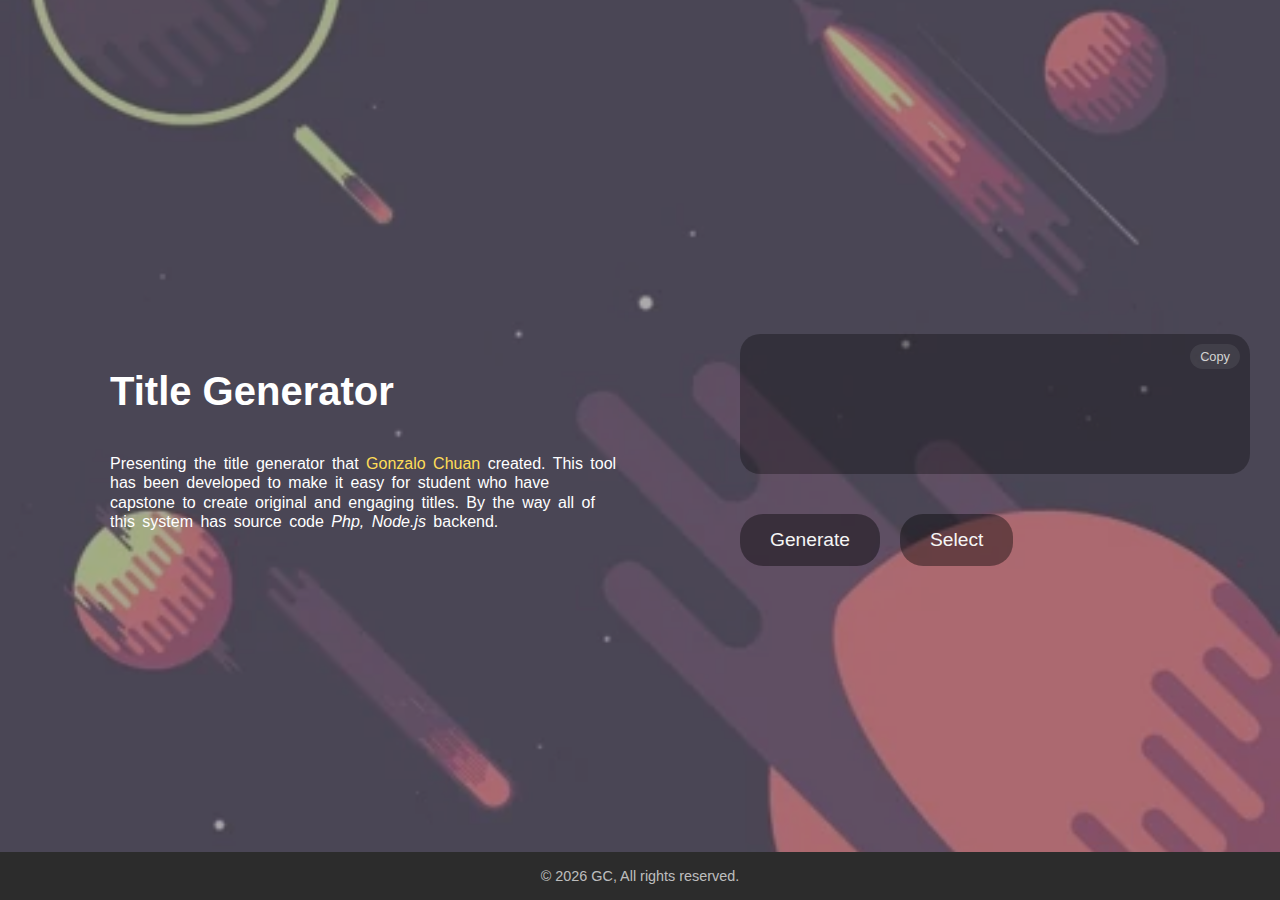
<file: index.html>
<!DOCTYPE html>
<html lang="en">
<head>
    <meta charset="UTF-8">
    <meta name="viewport" content="width=device-width, initial-scale=1.0">
    <title>Title Generator</title>
    <link rel="stylesheet" href="styles.css">
    <link rel="icon" href="assets/tg-icon.png">
    <style>@import url('https://fonts.googleapis.com/css2?family=Poppins:wght@700&display=swap');</style>
</head>
<body>
    <div class="container">
        <div class="left-side">
            <h1>Title Generator</h1>
            <p class="description">
                Presenting the title generator that <a href="https://portfolio-chuan.netlify.app/">Gonzalo Chuan</a> created. 
                This tool has been developed to make it easy for student who have capstone to create original and engaging titles. 
                By the way all of this system has source code <i>Php, Node.js</i> backend.
            </p>
        </div>
        <div class="right-side">
            <div class="title-box">
                <div id="titleDisplay"></div>
                <button id="copyButton" class="copy-button">Copy</button>
            </div>
            <div class="buttons">
                <button id="generateButton" class="animate-on-click">Generate</button>
                <button id="selectButton" class="animate-on-click">Select</button>
            </div>
        </div>
    </div>
    
    <footer class="footer">
        <p class="footer-text">&copy; <script type="text/javascript">var year = new Date();document.write(year.getFullYear());</script> GC, All rights reserved.</p>
    </footer>

    <script src="scripts.js"></script>
</body>
</html>
</file>
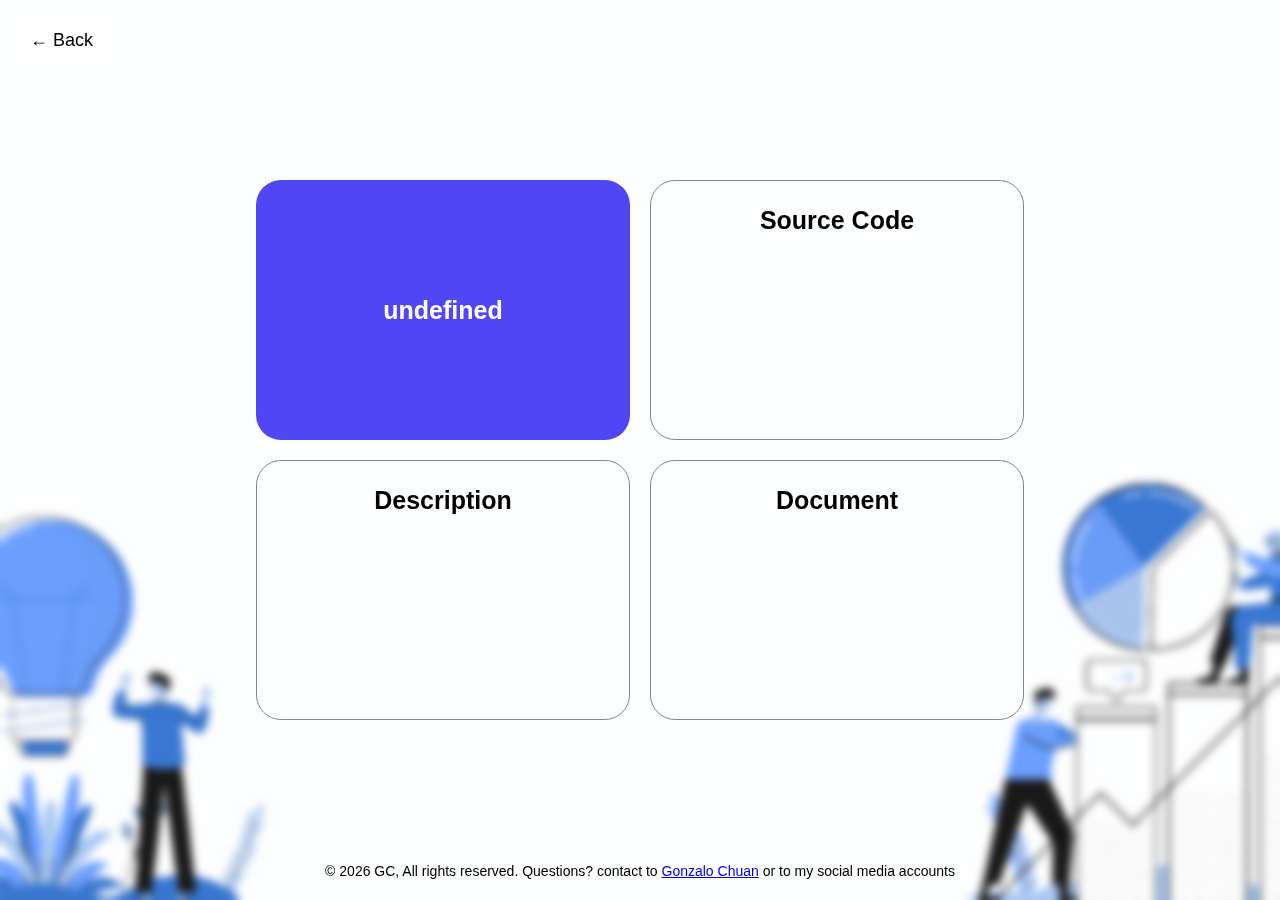
<file: generate.html>
<!DOCTYPE html>
<html lang="en">
<head>
    <meta charset="UTF-8">
    <link rel="icon" href="assets/tg-icon.png">
    <meta name="viewport" content="width=device-width, initial-scale=1.0">
    <title>Title Generate</title>
    <style>
        body {
            display: flex;
            justify-content: center;
            align-items: center;
            height: 100vh;
            margin: 0;
            font-family: Arial, sans-serif;
            background: url('/assets/bg.gif') no-repeat center center fixed;
            background-size: cover;
            backdrop-filter: blur(4px);
        }
        .container {
            display: grid;
            grid-template-columns: repeat(2, 1fr);
            gap: 20px;
            width: 60%;
            height: 60%;
        }
        .box {
            display: flex;
            justify-content: center;
            align-items: flex-start;
            padding: 25px;
            border: 1px solid rgba(20, 20, 20, 0.5);
            position: relative;
            border-radius: 25px;
            cursor: pointer;
            transition: all 0.5s ease;
            background: transparent;
        }
        .box span {
            color: rgb(2, 2, 2);
            font-weight: bold;
            font-size: 25px;
            top: 10px;
            left: 30px;
            position: center;
        }

        .box-1 {
            display: flex;
            justify-content: center;
            align-items: center;
            padding: 25px;
            background-color: rgb(81, 70, 243);
            position: relative;
            border-radius: 25px;
        }

        .box-1 span {
            color: rgb(252, 252, 252);
            font-weight: bold;
            font-size: 25px;
            position: relative; 
        }
        .box-2, .box-3 {
            display: flex;
            justify-content: center;
            align-items: flex-start;
            padding: 25px;
            border: 1px solid rgba(20, 20, 20, 0.5);
            position: relative;
            border-radius: 25px;
            cursor: pointer;
            background: transparent;
            transition: background-color 0.2s ease;
        }
        .box-2 span, .box-3 span {
            color: rgb(2, 2, 2);
            font-weight: bold;
            font-size: 25px;
            top: 10px;
            left: 30px;
            position: center;
        }
        .box-2.clicked, .box-3.clicked {
            background-color: rgba(0, 0, 0, 0.1);
        }
        .box-2.clicked span, .box-3.clicked span {
            opacity: 0;
        }
        .box-2.clicked::after, .box-3.clicked::after {
            display: block;
        }
        .box-2::after, .box-3::after {
            content: '';
            display: none;
            position: absolute;
            top: 50%;
            left: 50%;
            width: 50px;
            height: 50px;
            background: url('/assets/lock-icon.png') no-repeat center center;
            background-size: contain;
            transform: translate(-50%, -50%);
        }

        .overlay {
            display: none;
            position: fixed;
            top: 0;
            left: 0;
            width: 100%;
            height: 100%;
            background-color: rgba(0, 0, 0, 0.5);
            justify-content: center;
            align-items: center;
            z-index: 10;
            transition: .5s ease;
        }
        .overlay.active {
            display: flex;
        }
        .overlay-content {
            background: rgb(247, 247, 247);
            padding: 20px;
            border: 1px solid rgb(250, 248, 248);
            text-align: center;
            position: relative;
            width: 60%;
            height: 60%;
            overflow: auto;
            border-radius: 20px;
            font-size: 20px;
        }
        .close-button {
            position: absolute;
            top: 35px;
            right: 30px;
            cursor: pointer;
            font-size: 15px;
        }
        .back-button {
            position: absolute;
            top: 20px;
            left: 20px;
            cursor: pointer;
            font-size: 18px;
            background-color: rgba(255, 255, 255, 0.7);
            padding: 10px;
            border-radius: 10px;
            text-decoration: none;
            color: black;
        }

        .footer {
            text-align: center;
            position: absolute;
            padding: 20px;
            bottom: 0;
            border: 1px solid transparent;
        }
        .footer-text {
            margin: 0;
            font-size: 14px;
            color: black;
        }
        @media (max-width: 768px) {
            .container {
                grid-template-columns: 1fr;
                width: 100%;
                height: auto;
                padding: 20px;
            }
            .box {
                height: 100px;
                padding: 15px;
                font-size: 20px;
            }
            .overlay-content {
                width: 80%;
                height: 80%;
                padding: 10px;
                font-size: 16px;
            }
            .close-button {
                top: 10px;
                right: 20px;
                font-size: 12px;
            }
            .back-button {
                top: 10px;
                left: 10px;
                font-size: 16px;
                padding: 5px;
            }
        }
        .overlay-title {
            text-align: center;
            font-weight: bold;
            margin-bottom: 30px;
        }
        .overlay-text {
            text-align: left;
            padding: 20px;
        }
    </style>
</head>
<body>
    <a href="index.html" class="back-button">&larr; Back</a>
    <div class="container">
        <div class="box-1" data-type="title">
            <span id="boxTitle">Title</span>
        </div>
        <div class="box-2" data-type="sourceCode">
            <span id="boxSourceCode">Source Code</span>
        </div>
        <div class="box" data-type="description">
            <span id="boxDescription">Description</span>
        </div>
        <div class="box-3" data-type="document">
            <span id="boxDocument">Document</span>
        </div>
    </div>

    <div id="overlay" class="overlay" onclick="hideOverlay()">
        <div class="overlay-content" onclick="event.stopPropagation()">
            <span class="close-button" onclick="hideOverlay()">Close</span>
            <div id="overlay-text">
                <div class="overlay-title">Description</div>
                <div class="overlay-text">This is an example description. wewewewewewewewewewewewewewewewewewewewewewewewewe</div>
            </div>
        </div>
    </div>

    <footer class="footer">
        <p class="footer-text">&copy; 
        <script type="text/javascript">var year = new Date();document.write(year.getFullYear());</script>
        GC, All rights reserved. Questions? contact to <a href="https://portfolio-chuan.netlify.app/">Gonzalo Chuan</a> or to my social media accounts</p>
    </footer>

    <script>
        function getQueryParams() {
            const params = {};
            const queryString = window.location.search.substring(1);
            const regex = /([^&=]+)=([^&]*)/g;
            let m;
            while (m = regex.exec(queryString)) {
                params[decodeURIComponent(m[1])] = decodeURIComponent(m[2]);
            }
            return params;
        }

        document.addEventListener("DOMContentLoaded", function() {
            const params = getQueryParams();

            document.getElementById("boxTitle").innerText = params.title;
            document.getElementById("boxSourceCode").innerText = "Source Code";
            document.getElementById("boxDescription").innerText = "Description";
            document.getElementById("boxDocument").innerText = "Document";

            const boxes = document.querySelectorAll('.box-2, .box-3');

            boxes.forEach(box => {
                box.addEventListener('click', function() {
                    // Remove the class from all boxes first
                    boxes.forEach(b => b.classList.remove('clicked'));

                    // Add the class to the clicked box
                    this.classList.add('clicked');
                });
            });

            // Optional: to remove the class if the user clicks outside the boxes
            document.addEventListener('click', function(e) {
                if (!e.target.closest('.box-2, .box-3')) {
                    boxes.forEach(box => box.classList.remove('clicked'));
                }
            });

            document.querySelectorAll('.box[data-type="description"]').forEach(box => {
                box.addEventListener('click', function() {
                    const type = this.dataset.type;
                    const content = params[type];
                    showOverlay(content);
                });
            });
        });

        function showOverlay(content) {
            document.querySelector('.overlay-title').innerText = "Description";
            document.querySelector('.overlay-text').innerText = content;
            document.getElementById('overlay').classList.add('active');
        }

        function hideOverlay() {
            document.getElementById('overlay').classList.remove('active');
        }
    </script>
</body>
</html>
</file>
<file: styles.css>
@import url('https://fonts.googleapis.com/css2?family=Poppins:wght@700&display=swap');

* {
    margin: 0;
    padding: 0;
    box-sizing: border-box;
}

body {
    font-family: 'Arial', sans-serif;
    min-height: 100vh;
    display: flex;
    flex-direction: column;
    justify-content: center;
    align-items: center;
    background: url('/assets/giphy.webp') no-repeat center center;
    background-size: cover;
    color: white;
    margin: 0;
    overflow: hidden; /* Prevent scrollbars */
    background-attachment: scroll; /* Changed from fixed to scroll */
}

.container {
    display: flex;
    flex-direction: column;
    width: 100%;
    height: calc(100vh); /* Adjust height to account for the fixed footer */
    padding: 10px;
    background: rgba(90, 90, 90, 0.5);
    overflow: hidden;
}

.left-side {
    flex: 1;
    display: flex;
    flex-direction: column;
    justify-content: center;
    padding: 40px;
    text-align: center;
}

.left-side h1 {
    font-size: 1.5em;
    margin-bottom: 20px;
}

.left-side .description {
    font-size: 1em;
    line-height: 1.2;
    word-spacing: 3px;
}

.left-side a {
    color: #FFDD57;
    text-decoration: none;
}

.right-side {
    flex: 1;
    display: flex;
    flex-direction: column;
    justify-content: center;
    align-items: center;
    padding: 20px;
}

.title-box {
    position: relative;
    background-color: rgba(0, 0, 0, 0.3);
    padding: 20px;
    border-radius: 20px;
    width: 100%;
    max-width: 700px;
    text-align: center;
    margin-bottom: 20px;
}

.title-box #titleDisplay {
    font-size: 1.5em;
    min-height: 100px;
    display: flex;
    align-items: center;
    justify-content: center;
}

.copy-button {
    position: absolute;
    top: 10px;
    right: 10px;
    background-color: rgba(194, 193, 193, 0.1);
    color: rgb(211, 211, 211);
    border: none;
    padding: 5px 10px;
    border-radius: 15px;
    cursor: pointer;
    font-size: 0.8em;
}

.buttons {
    display: flex;
    justify-content: center;
    gap: 20px;
    margin-top: 20px;
}

button {
    background-color: rgba(0, 0, 0, 0.4);
    color: rgb(245, 245, 245);
    border: none;
    border-radius: 23px;
    cursor: pointer;
    font-size: 1em;
    padding: 10px 20px;
}

.footer {
    background-color: #2c2c2c;
    padding: 1rem;
    text-align: center;
    position: fixed;
    bottom: 0;
    width: 100%;
}

.footer-text {
    color: rgba(255, 255, 255, 0.7);
    font-size: 0.9rem;
}

/* Mobile view adjustments */
@media (max-width: 767px) {
    .container {
        height: auto; /* Allow container height to adjust based on content */
        background: transparent;
    }

    .left-side h1 {
        font-size: 1.5em;
        margin-bottom: 20px;
    }

    .left-side .description {
        font-size: 1em;
    }

    .title-box {
        padding: 10px;
        margin-bottom: 10px; /* Reduce space below the title box */
    }

    .title-box #titleDisplay {
        font-size: 1.2em;
        min-height: 80px; /* Reduce the min-height to save space */
    }

    .copy-button {
        top: 5px;
        right: 5px;
    }

    .buttons {
        gap: 10px;
        margin-top: 10px; /* Reduce margin above buttons */
        margin-bottom: 20px; /* Add margin below buttons */
    }

    button {
        font-size: 1em;
        padding: 10px 20px;
    }

    .footer {
        padding: 0.5rem;
    }

    .footer-text {
        font-size: 0.8rem;
    }
}

@keyframes buttonPress {
    0% {
        transform: scale(1);
    }
    50% {
        transform: scale(0.8);
    }
    100% {
        transform: scale(1);
    }
}

.animate-button {
    animation: buttonPress 0.3s ease-in-out;
}

@media (min-width: 768px) {
    .container {
        flex-direction: row;
    }
    
    .left-side {
        padding: 100px;
        text-align: left;
    }
    
    .left-side h1 {
        font-size: 2.5em;
        margin-bottom: 40px;
    }
    
    .right-side {
        align-items: flex-start;
    }

    .title-box {
        padding: 20px;
        margin-bottom: 20px;
    }

    .copy-button {
        top: 10px;
        right: 10px;
    }

    .buttons {
        margin-top: 20px;
    }

    button {
        font-size: 1.2em;
        padding: 15px 30px;
    }

    .footer {
        padding: 1rem;
    }

    .footer-text {
        font-size: 0.9rem;
    }
}
</file>
